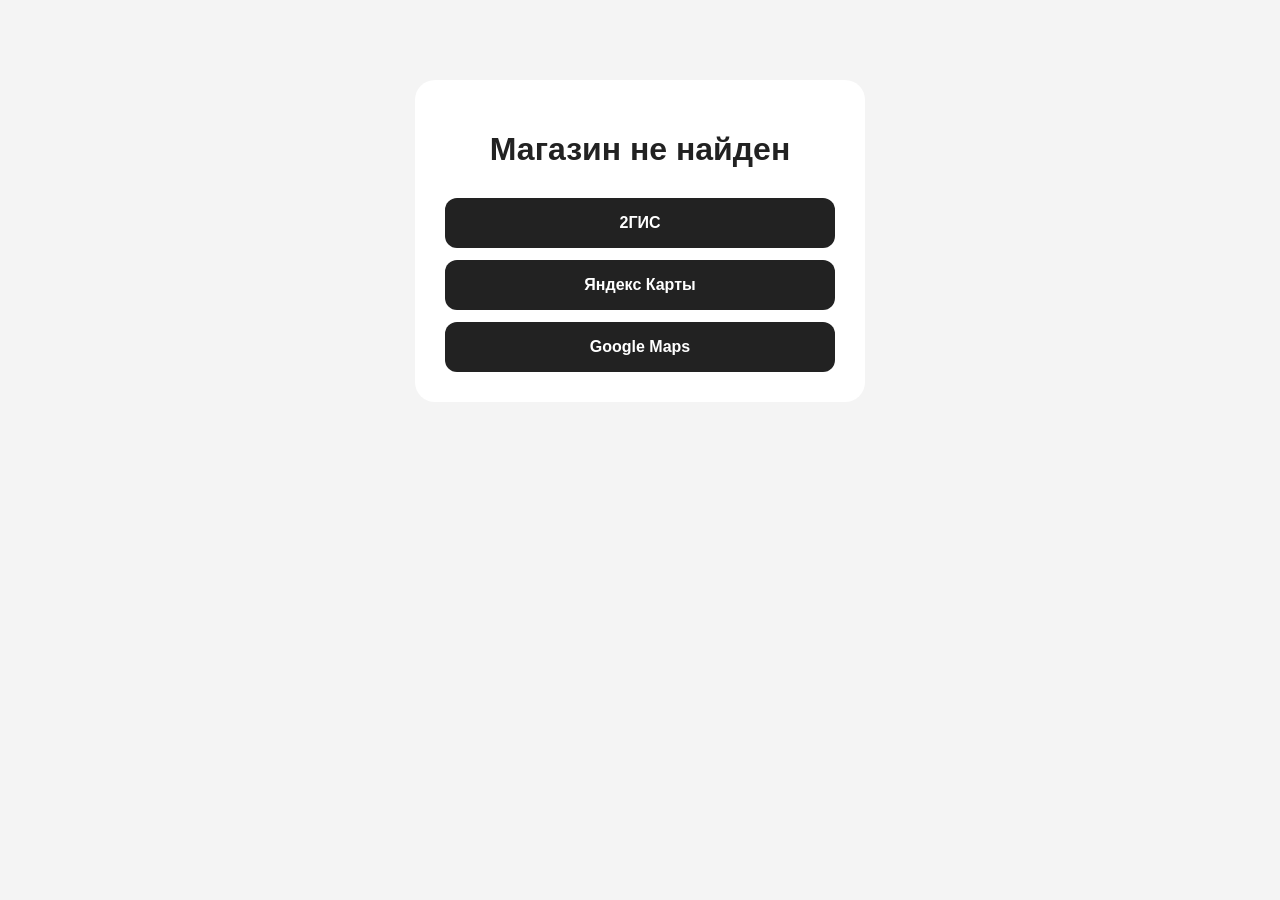
<file: index.html>
<!DOCTYPE html>
<html lang="ru">
<head>
    <meta charset="UTF-8">
    <meta name="viewport" content="width=device-width, initial-scale=1.0">
    <title>Магазин</title>
    <link rel="stylesheet" href="style.css">
</head>
<body>

    <main class="container">
        <h1 id="shop-name">Загрузка...</h1>
        <p id="shop-description"></p>

        <div class="links">
            <a id="link-2gis" target="_blank">2ГИС</a>
            <a id="link-yandex" target="_blank">Яндекс Карты</a>
            <a id="link-google" target="_blank">Google Maps</a>
        </div>
    </main>

    <script src="script.js"></script>
</body>
</html>
</file>
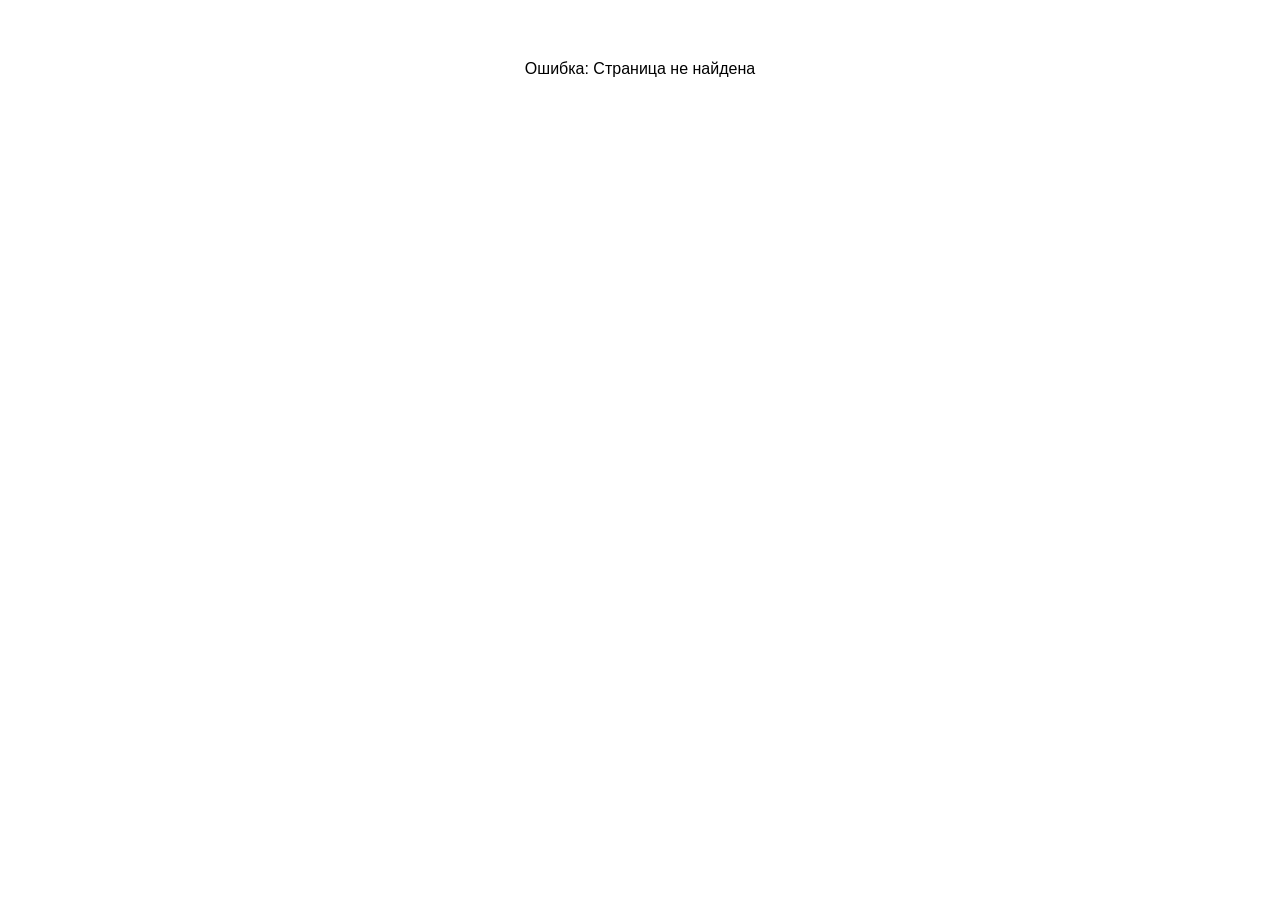
<file: menu.html>
<!DOCTYPE html>
<html lang="ru">
<head>
    <meta charset="UTF-8">
    <meta name="viewport" content="width=device-width, initial-scale=1.0">
    <title>Страница</title>
    <link rel="stylesheet" href="menu-style.css">
</head>
<body>

    <main class="container" id="page"></main>

    <script src="menu.js?v=4"></script>
</body>
</html>
</file>
<file: style.css>
* {
    box-sizing: border-box;
}

body {
    margin: 0;
    font-family: Arial, sans-serif;
    background: #f4f4f4;
    color: #222;
}

.container {
    width: 90%;
    max-width: 450px;
    margin: 80px auto;
    padding: 30px;
    background: white;
    border-radius: 20px;
    text-align: center;
}

h1 {
    margin-bottom: 10px;
}

.links {
    display: flex;
    flex-direction: column;
    gap: 12px;
    margin-top: 30px;
}

.links a {
    display: block;
    padding: 16px;
    background: #222;
    color: white;
    text-decoration: none;
    border-radius: 12px;
    font-weight: bold;
}

.links a:hover {
    background: #444;
}
</file>
<file: menu-style.css>
* {
    box-sizing: border-box;
}

body {
    margin: 0;
    padding: 20px;
    background: white;
    font-family: Arial, sans-serif;
}

.container {
    width: 100%;
    max-width: 420px;
    margin: 40px auto;
    display: flex;
    flex-direction: column;
    align-items: center;
    gap: 20px;
}

.shop-logo {
    display: block;
    max-width: 220px;
    max-height: 180px;
    object-fit: contain;
}

h1 {
    margin: 0;
    text-align: center;
    font-size: 26px;
}

p {
    margin: 0;
    text-align: center;
    font-size: 16px;
    color: #555;
}

.buttons {
    width: 100%;
    display: flex;
    flex-direction: column;
    gap: 12px;
}

.button {
    display: block;
    width: 100%;
    padding: 16px;
    border-radius: 12px;
    background: #eeeeee;
    color: #222222;
    text-align: center;
    text-decoration: none;
    font-size: 17px;
    font-weight: bold;
}

.button:hover {
    opacity: 0.8;
}
</file>
